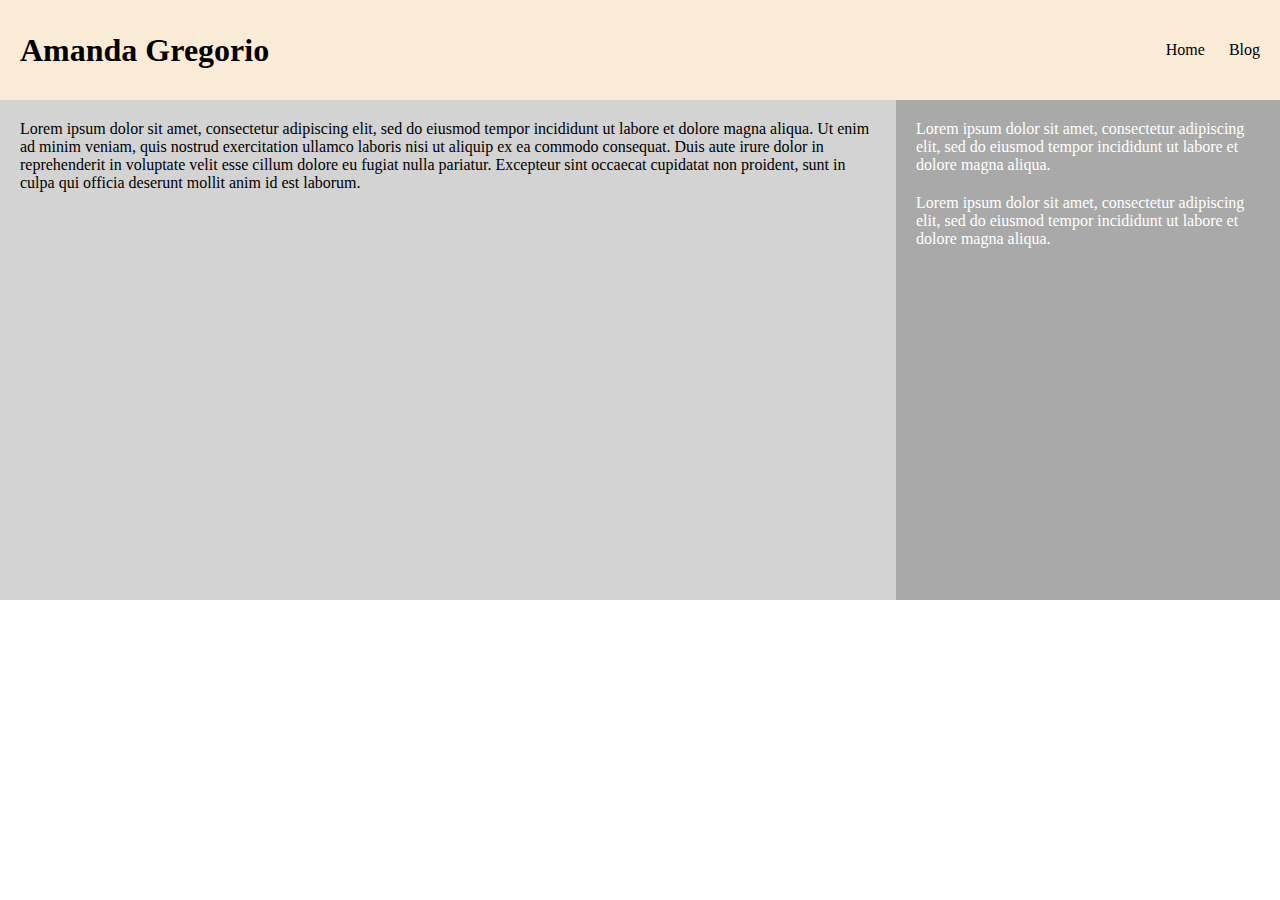
<file: index.html>
<!DOCTYPE html>
<html lang="en">
<head>
    <meta charset="UTF-8">
    <meta name="viewport" content="width=device-width, initial-scale=1.0">
    <meta http-equiv="X-UA-Compatible" content="ie=edge">
    <title>Lab 1 - Homepage</title>
    <link rel="stylesheet" href="styles.css">
</head>
<body>
    <div class="header">
        <h1>Amanda Gregorio</h1>
        <ul class="navigation">
            <li>
                <a href="index.html">Home</a>
            </li>
            <li>
                <a href="blog.html">Blog</a>
            </li>
        </ul>
    </div>
    <div class="main">
        <div class="content">
            <p>Lorem ipsum dolor sit amet, consectetur adipiscing elit, sed do eiusmod tempor incididunt ut labore et dolore magna aliqua. Ut enim ad minim veniam, quis nostrud exercitation ullamco laboris nisi ut aliquip ex ea commodo consequat. Duis aute irure dolor in reprehenderit in voluptate velit esse cillum dolore eu fugiat nulla pariatur. Excepteur sint occaecat cupidatat non proident, sunt in culpa qui officia deserunt mollit anim id est laborum.</p>
        </div>
        <div class="sidebar">
            <p>Lorem ipsum dolor sit amet, consectetur adipiscing elit, sed do eiusmod tempor incididunt ut labore et dolore magna aliqua.</p>
            <p>Lorem ipsum dolor sit amet, consectetur adipiscing elit, sed do eiusmod tempor incididunt ut labore et dolore magna aliqua.</p>
        </div>
    </div>
</body>
</html>
</file>
<file: styles.css>
html, body {
    padding: 0px;
    margin: 0px;
}

.header {
    height: 60px;
    line-height: 60px;
    padding: 20px;
    background-color: antiquewhite;
}

h1 {
    margin: 0px;
    float: left;
}

ul {
    list-style: none;
    margin: 0px;
    padding: 0px;
    list-style-type: none;
    float: right;
}

li {
    position: relative;
    display: inline-block;
}

ul li a {
    color: black;
    text-decoration: none;
    margin-left: 20px;
    display: block;
    position: relative;
}

.content {
    width: 70%;
    background-color: lightgrey;
    min-height: 500px;
    float: left;
}

.sidebar {
    width: 30%;
    background-color: darkgrey;
    float:right;
    min-height: 500px;
    color: white;
}

p {
    margin: 20px;
}

.blog-post p {
    margin: 10px;
    background-color: white;
    border-color: lightgray;
    border-radius: 3px;
    padding: 10px; 
}

.blog-post img {
    float: left;
    margin: 0px 25px 25px 0px;
}
</file>
